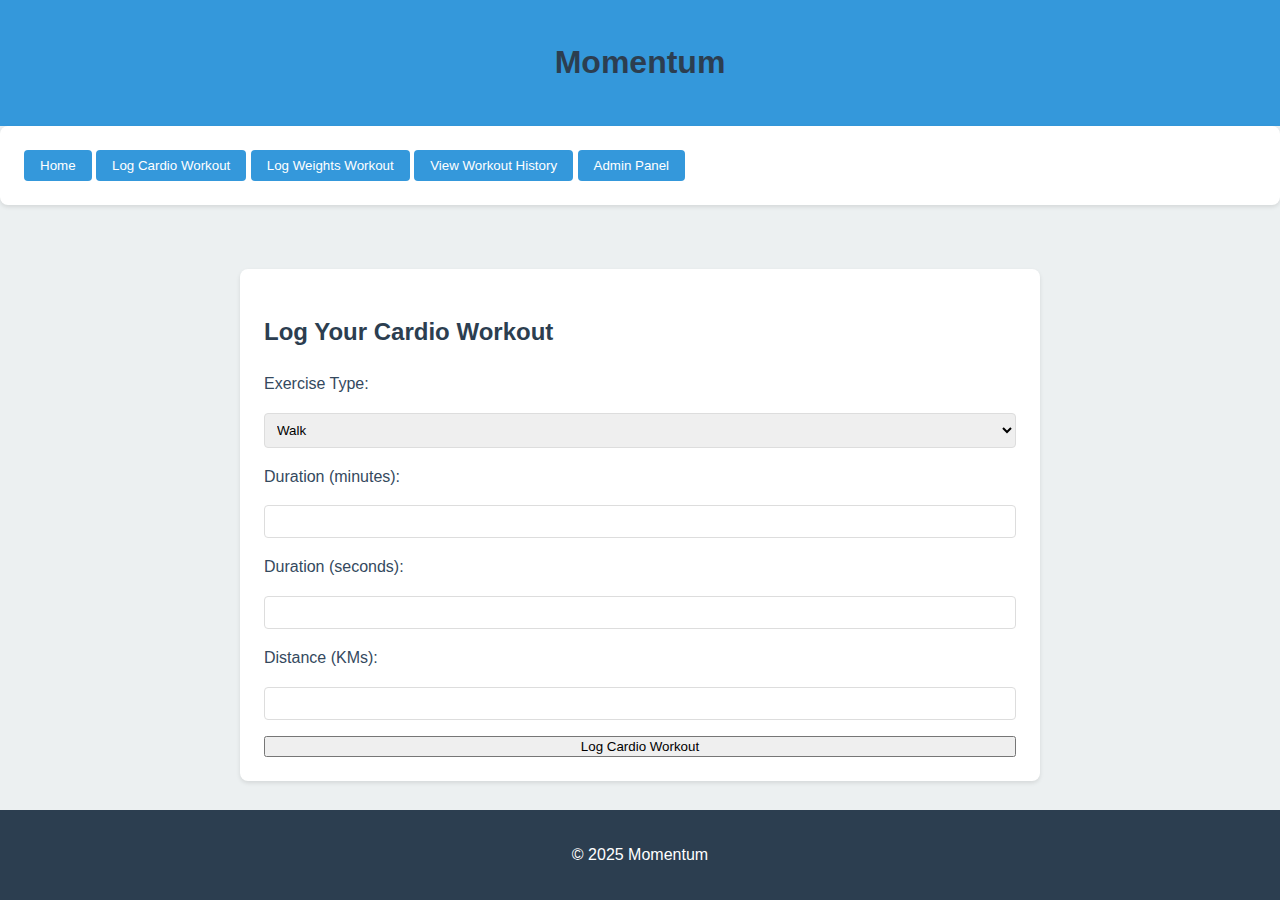
<file: web/log-cardio.html>
<!DOCTYPE html>
<html lang="en">
<head>
    <meta charset="UTF-8">
    <meta name="viewport" content="width=device-width, initial-scale=1.0">
    <title>Log Cardio Workout</title>
    <link rel="stylesheet" href="style.css">
    <script src="fetchData.js" defer></script>
    <script src="logCardio.js" defer></script>
</head>
<body>
    <header>
        <h1>Momentum</h1>
    </header>
    <section id="main-menu">
        <button class="btn" onclick="location.href='index.html'">Home</button>
        <button class="btn" onclick="location.href='log-cardio.html'">Log Cardio Workout</button>
        <button class="btn" onclick="location.href='log-weights.html'">Log Weights Workout</button>
        <button class="btn" onclick="location.href='history.html'">View Workout History</button>
        <button class="btn" onclick="location.href='admin.html'">Admin Panel</button>
    </section>
    <main>
        <section id="log-cardio-workout">
            <h2>Log Your Cardio Workout</h2>
            <form id="cardio-workout-log-form">
                <label for="exercise-type">Exercise Type:</label>
                <select id="exercise-type" name="exercise-type" required>
                    <option value="walk">Walk</option>
                    <option value="run">Run</option>
                    <option value="crosstrainer">Crosstrainer</option>
                    <option value="row">Row</option>
                    <option value="bike">Bike</option>
                </select>
                
                <label for="duration-minutes">Duration (minutes):</label>
                <input type="number" id="duration-minutes" name="duration-minutes" required>
                
                <label for="duration-seconds">Duration (seconds):</label>
                <input type="number" id="duration-seconds" name="duration-seconds" required>
                
                <label for="distance">Distance (KMs):</label>
                <input type="number" id="distance" name="distance" required>
                
                <button type="submit">Log Cardio Workout</button>
            </form>
        </section>
    </main>
    <footer>
        <p>&copy; 2025 Momentum</p>
    </footer>
</body>
</html>
</file>
<file: web/style.css>
:root {
  --primary-color: #3498db;
  --secondary-color: #2c3e50;
  --background-color: #ecf0f1;
  --text-color: #34495e;
  --accent-color: #e74c3c;
}

body {
  font-family: "Arial", sans-serif;
  margin: 0;
  padding: 0;
  background-color: var(--background-color);
  color: var(--text-color);
  line-height: 1.6;
}

header {
  background-color: var(--primary-color);
  color: white;
  padding: 1rem 0;
  text-align: center;
}

main {
  max-width: 800px;
  margin: 0 auto;
  padding: 2rem;
}

h1,
h2,
h3 {
  color: var(--secondary-color);
}

section {
  background-color: white;
  border-radius: 8px;
  box-shadow: 0 2px 4px rgba(0, 0, 0, 0.1);
  padding: 1.5rem;
  margin-bottom: 2rem;
}

.btn {
  background-color: var(--primary-color);
  color: white;
  border: none;
  padding: 0.5rem 1rem;
  border-radius: 4px;
  cursor: pointer;
  transition: background-color 0.3s ease;
}

.btn:hover {
  background-color: #2980b9;
}

form {
  display: flex;
  flex-direction: column;
  gap: 1rem;
}

input,
select {
  padding: 0.5rem;
  border: 1px solid #ddd;
  border-radius: 4px;
}

table {
  width: 100%;
  border-collapse: collapse;
  margin-top: 1rem;
}

th,
td {
  border: 1px solid #ddd;
  padding: 0.5rem;
  text-align: left;
}

th {
  background-color: var(--primary-color);
  color: white;
}

.tabs {
  display: flex;
  margin-bottom: 1rem;
}

.tab-btn {
  background-color: #f1f1f1;
  border: none;
  padding: 0.5rem 1rem;
  cursor: pointer;
  transition: background-color 0.3s ease;
}

.tab-btn.active {
  background-color: var(--primary-color);
  color: white;
}

.tab-content {
  display: none;
}

.tab-content.active {
  display: block;
}

footer {
  background-color: var(--secondary-color);
  color: white;
  text-align: center;
  padding: 1rem 0;
  position: fixed;
  bottom: 0;
  width: 100%;
}
</file>
